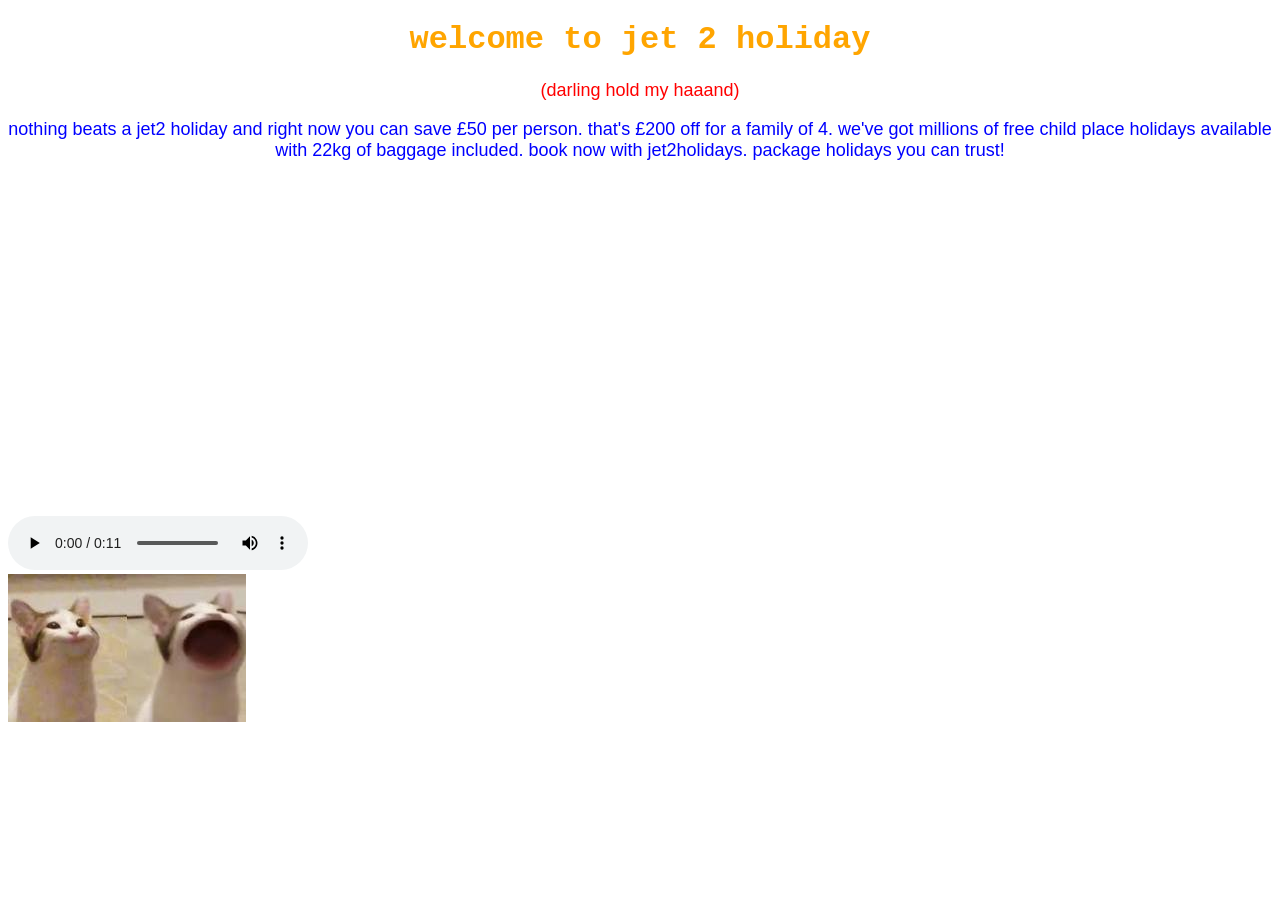
<file: W3/index.html>
<!DOCTYPE html>
<html lang="en">
<head>
    <meta charset="UTF-8">
    <meta name="viewport" content="width=device-width, initial-scale=1.0">
    <title>Document</title>
    <link rel="stylesheet" href="style.css">
</head>
<body>
    <h1 id = "title">welcome to jet 2 holiday</h1>
    <p id = "id1">(darling hold my haaand)</p>
<p id = "script">nothing beats a jet2 holiday and right now you can save £50 per person.
    that's £200 off for a family of 4. we've got millions of free child place holidays available with 22kg of baggage included. 
    book now with jet2holidays. package holidays you can trust!
</p>
<iframe width="560" height="315" src="https://www.youtube.com/embed/YQZEoZ4W0ac?si=p-WlkfvRtAPNpzF1" title="YouTube video player" frameborder="0" allow="accelerometer; autoplay; clipboard-write; encrypted-media; gyroscope; picture-in-picture; web-share" referrerpolicy="strict-origin-when-cross-origin" allowfullscreen></iframe>    <br><br>
<audio controls src="nothing-beats-a-jet2-holiday.mp3"></audio><br>
<img src="[data-uri]" alt="error">


</body>
</html>
</file>
<file: W3/style.css>
#script {
    color: blue;
    text-align: center;
    font-size: large;
    font-family: 'Lucida Sans', 'Lucida Sans Regular', 'Lucida Grande', 'Lucida Sans Unicode', Geneva, Verdana, sans-serif;
    
}
#title {
    color: orange;
    text-align: center;
    font-family: 'Courier New', Courier, monospace;
}
#id1 {
    color: red;
    text-align: center;
    font-size: large;
    font-family: 'Lucida Sans', 'Lucida Sans Regular', 'Lucida Grande', 'Lucida Sans Unicode', Geneva, Verdana, sans-serif;
}
</file>
